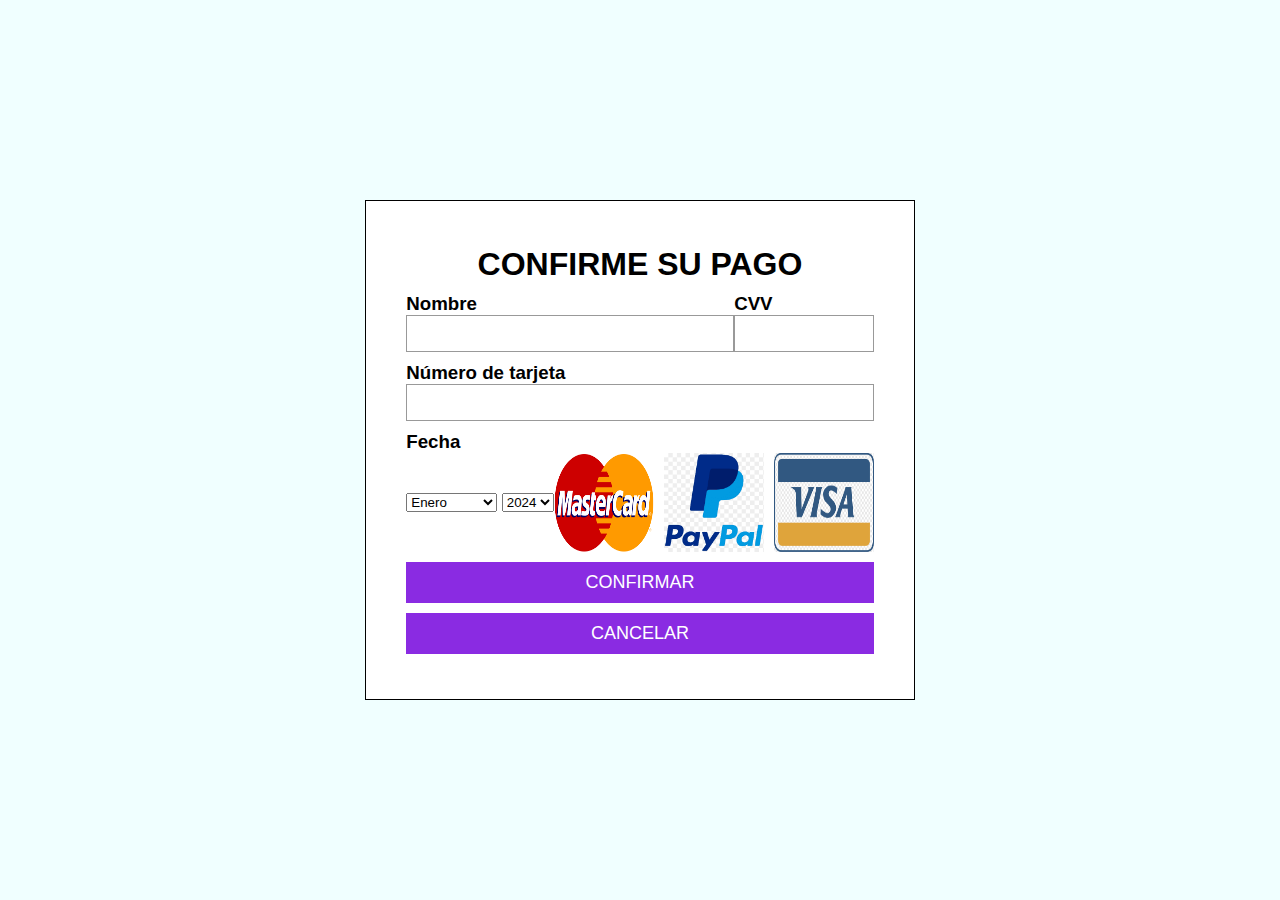
<file: Zoo 2/ZooChapin/ZooDriveChapin/pago.html>
<!DOCTYPE html>
<html lang="en">
<head>
    <meta charset="UTF-8">
    <meta name="viewport" content="width=device-width, initial-scale=1.0">
    <title>Pago</title>
    <link rel="stylesheet" href="Pago.css">
    <script>
        function confirmarReservacion() {
          alert("¡Reservación exitosa!");
        }
      </script>

</head>
<div class="btnRegresar">
<body>
    <div class="container">
        <h1>CONFIRME SU PAGO</h1>
        <div class="first-row">
            <div class="owner">
                <h3>Nombre</h3>
                <div class="input-field">
                    <input type="text">
                </div>
            </div>
            <div class="cvv">
                <h3>CVV</h3>
                <div class="input-field">
                    <input type="Contraseña">
                </div>
            </div>
        </div>
        <div class="second-row">
            <div class="card-number">
                <h3>Número de tarjeta</h3>
                <div class="input-field">
                    <input type="text">
                </div>
            </div>
        </div>
        <div class="third-row">
            <h3>Fecha</h3>
            <div class="selection">
                <div class="date">
                    <select name="months" id="months">
                        <option value="Enero">Enero</option>
                        <option value="Febrero">Febrero</option>
                        <option value="Marzo">Marzo</option>
                        <option value="Abril">Abril</option>
                        <option value="Mayo">Mayo</option>
                        <option value="Junio">Junio</option>
                        <option value="Julio">Julio</option>
                        <option value="Agosto">Agosto</option>
                        <option value="Septiembre">Septiembre</option>
                        <option value="Octubre">Octubre</option>
                        <option value="Noviembre">Noviembre</option>
                        <option value="Diciembre">Diciembre</option>
                    </select>
                    <select name="años" id="años">
                        <option value="2024">2024</option>
                        <option value="2025">2025</option>
                        <option value="2026">2026</option>
                        <option value="2027">2027</option>
                    </select>
                </div>
                <div class="cards">
                    <img src="img/MasterCard_Logo.png" alt="">
                    <img src="img/pp.png" alt="">
                    <img src="img/visa.png" alt="">
                </div>
            </div>
        </div>
        <a href="#" onclick="confirmarReservacion()">Confirmar</a>
        <a href="Reservacion.html" class="boton-regresar">Cancelar</a>
    </div>
</body>
</html>
</file>
<file: Zoo 2/ZooChapin/ZooDriveChapin/Pago.css>
*{
    margin: 0;
    padding: 0;
    box-sizing: border-box;
    font-family: 'Poppins', sans-serif;
}

.container {
    width: 758 px;
    height: 500px;
    border: 1px solid;
    background-color: white;
    display: flex;
    flex-direction: column;
    padding: 40px;
    justify-content: space-around;
}

.container h1 {
    text-align: center;
}

.first-row {
    display: flex;
}

.owner {
    width: 100%;
    border: 40px; /* ¿Es posible que quisieras establecer "border: 1px solid #999;" aquí? */
}

.input-field {
    border: 1px solid #999;
}

.input-field input{
    width: 100%;
    border: none;
    outline: none;
    padding: 10px;
}

.selection {
    display: flex;
    justify-content: space-between;
    align-items: center;
}

a {
    background-color: blueviolet;
    color: white; /* Agregué esto para asegurar que el texto sea visible */
    text-align: center;
    text-transform: uppercase;
    text-decoration: none;
    padding: 10px;
    font-size: 18px;
    transition: 0.5s; /* Corregí "0.5" a "0.5s" */
}

a:hover {
    background-color: dodgerblue;
}

body {
    width: 100%;
    height: 100vh;
    display: flex;
    justify-content: center;
    align-items: center;
    background-color: azure;
}

.cards {
    display: flex;
    gap: 10px; 
}

.cards img {
    max-width: 100px; 
    height: auto;
}
</file>
